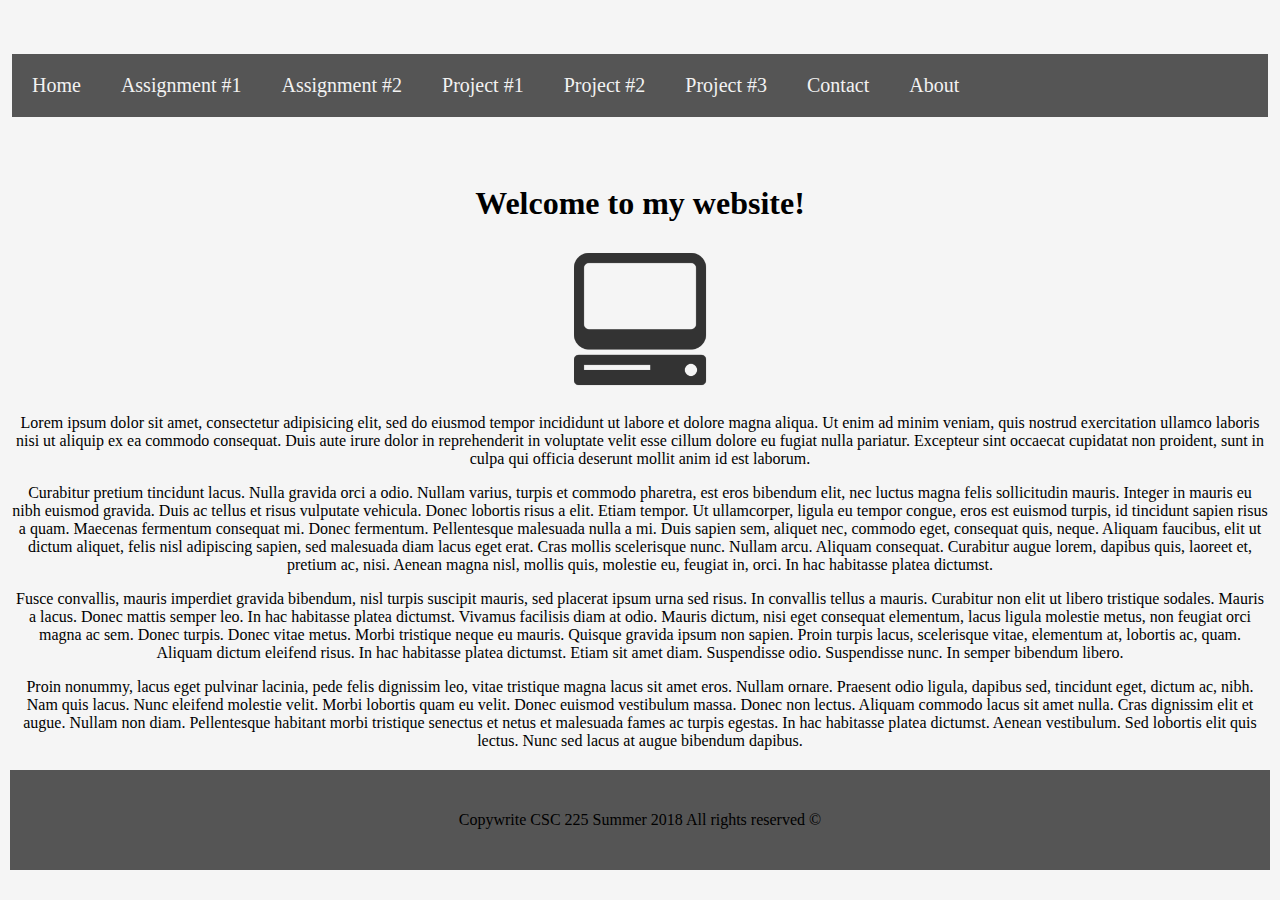
<file: index.html>
<!DOCTYPE html>
<!--
To change this license header, choose License Headers in Project Properties.
To change this template file, choose Tools | Templates
and open the template in the editor.
-->
<html>
    <head>
        <title>Welcome</title>
        <meta charset="UTF-8">
        <meta name="viewport" content="width=device-width, initial-scale=1.0">
        <link rel="stylesheet" href="./stylesheets/homepage_style.css">
    </head>
    <body>
        <table border="0" align="center" cellpadding="2px">
            <tr class="banner">
               <td colspan="3" align="center">
                   <div class="navbar">
                        <a href="index.html">Home</a>
                        <a href="firstpage.html">Assignment #1</a>
                        <a href="tabledemo.html">Assignment #2</a>
                        <a href="Project1.html">Project #1</a>
                        <a href="worst_buy.html">Project #2</a>
                        <a href="pizzashop.html">Project #3</a>
                        <a href="#">Contact</a>
                        <a href="#">About</a>
                   </div>
                    <!-- <img src="./images/banner1.jpg"> -->
                </td>
            </tr>
            <tr class="main-body">
                <td id="body-content" align="center" width="100%">
                    <h1>Welcome to my website!</h1>
                    <img src="./images/computerlogo.png" width="150px" height="150px">
                    <p>
                        Lorem ipsum dolor sit amet, consectetur adipisicing elit, sed do eiusmod tempor incididunt ut labore et dolore magna aliqua. Ut enim ad minim veniam, quis nostrud exercitation ullamco laboris nisi ut aliquip ex ea commodo consequat. Duis aute irure dolor in reprehenderit in voluptate velit esse cillum dolore eu fugiat nulla pariatur. Excepteur sint occaecat cupidatat non proident, sunt in culpa qui officia deserunt mollit anim id est laborum.
                    </p>
                    <p>
                        Curabitur pretium tincidunt lacus. Nulla gravida orci a odio. Nullam varius, turpis et commodo pharetra, est eros bibendum elit, nec luctus magna felis sollicitudin mauris. Integer in mauris eu nibh euismod gravida. Duis ac tellus et risus vulputate vehicula. Donec lobortis risus a elit. Etiam tempor. Ut ullamcorper, ligula eu tempor congue, eros est euismod turpis, id tincidunt sapien risus a quam. Maecenas fermentum consequat mi. Donec fermentum. Pellentesque malesuada nulla a mi. Duis sapien sem, aliquet nec, commodo eget, consequat quis, neque. Aliquam faucibus, elit ut dictum aliquet, felis nisl adipiscing sapien, sed malesuada diam lacus eget erat. Cras mollis scelerisque nunc. Nullam arcu. Aliquam consequat. Curabitur augue lorem, dapibus quis, laoreet et, pretium ac, nisi. Aenean magna nisl, mollis quis, molestie eu, feugiat in, orci. In hac habitasse platea dictumst.
                    </p>
                    <p>
                        Fusce convallis, mauris imperdiet gravida bibendum, nisl turpis suscipit mauris, sed placerat ipsum urna sed risus. In convallis tellus a mauris. Curabitur non elit ut libero tristique sodales. Mauris a lacus. Donec mattis semper leo. In hac habitasse platea dictumst. Vivamus facilisis diam at odio. Mauris dictum, nisi eget consequat elementum, lacus ligula molestie metus, non feugiat orci magna ac sem. Donec turpis. Donec vitae metus. Morbi tristique neque eu mauris. Quisque gravida ipsum non sapien. Proin turpis lacus, scelerisque vitae, elementum at, lobortis ac, quam. Aliquam dictum eleifend risus. In hac habitasse platea dictumst. Etiam sit amet diam. Suspendisse odio. Suspendisse nunc. In semper bibendum libero.
                    </p>
                    <p>
                        Proin nonummy, lacus eget pulvinar lacinia, pede felis dignissim leo, vitae tristique magna lacus sit amet eros. Nullam ornare. Praesent odio ligula, dapibus sed, tincidunt eget, dictum ac, nibh. Nam quis lacus. Nunc eleifend molestie velit. Morbi lobortis quam eu velit. Donec euismod vestibulum massa. Donec non lectus. Aliquam commodo lacus sit amet nulla. Cras dignissim elit et augue. Nullam non diam. Pellentesque habitant morbi tristique senectus et netus et malesuada fames ac turpis egestas. In hac habitasse platea dictumst. Aenean vestibulum. Sed lobortis elit quis lectus. Nunc sed lacus at augue bibendum dapibus.
                    </p>

                </td>
            </tr>
            <tr class="bottom">
		<td colspan="3" align="center">
                    Copywrite CSC 225 Summer 2018 All rights reserved &copy;
                </td>
            </tr>
        </table>
    </body>
</html>
</file>
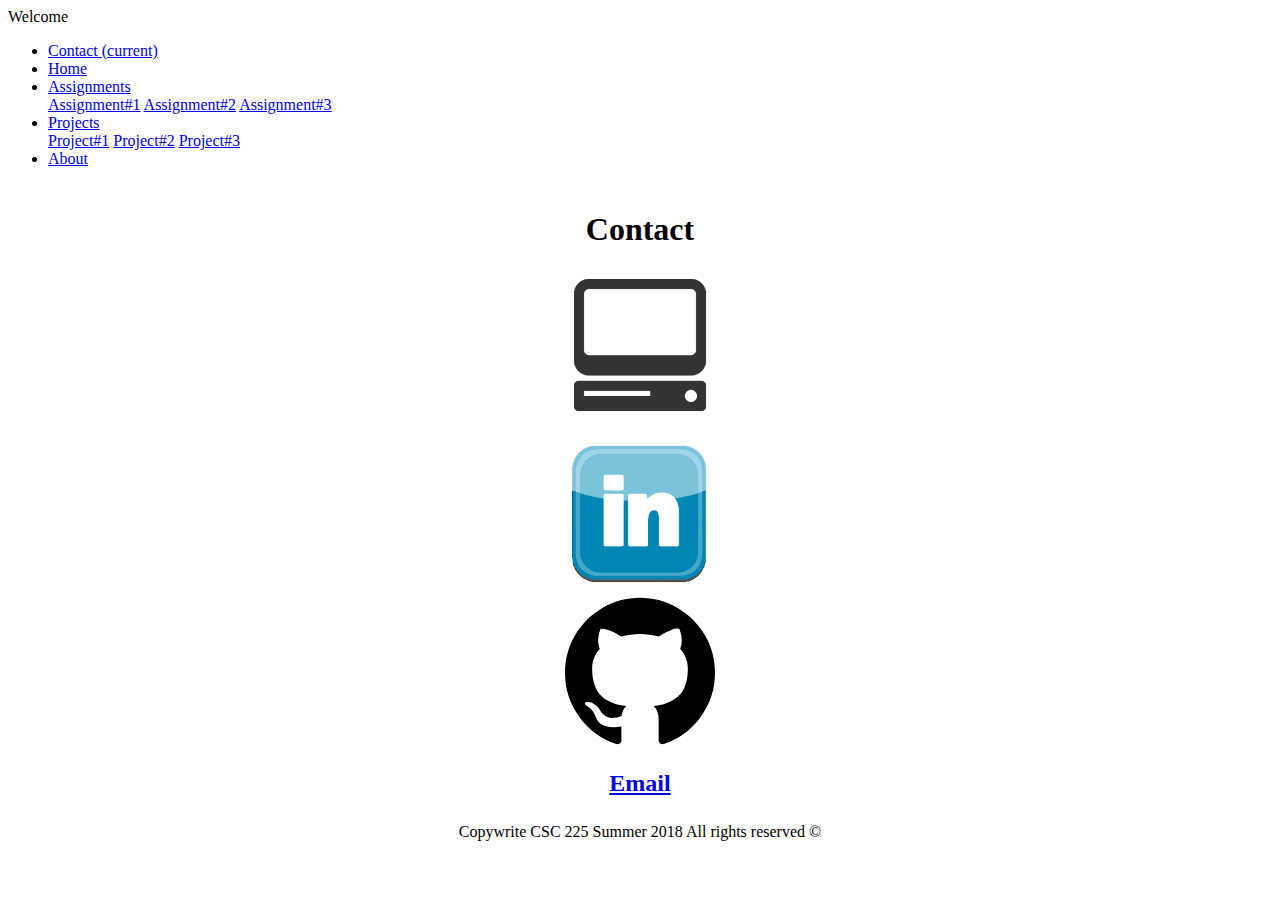
<file: contact.html>
<!DOCTYPE html>
<!--
To change this license header, choose License Headers in Project Properties.
To change this template file, choose Tools | Templates
and open the template in the editor.
-->
<html lang="en">
    <head>
        <title>Contact</title>
        <meta charset="UTF-8">
        <meta name="viewport" content="width=device-width, initial-scale=1, shrink-to-fit=no">
    <!-- Bootstrap CSS -->
    <link rel="stylesheet" href="https://stackpath.bootstrapcdn.com/bootstrap/4.1.2/css/bootstrap.min.css" integrity="sha384-Smlep5jCw/wG7hdkwQ/Z5nLIefveQRIY9nfy6xoR1uRYBtpZgI6339F5dgvm/e9B" crossorigin="anonymous">
    <link rel="stylesheet" href="./stylesheets/responsive_style.css">
    <link rel="stylesheet" href="https://use.fontawesome.com/releases/v5.2.0/css/all.css" integrity="sha384-hWVjflwFxL6sNzntih27bfxkr27PmbbK/iSvJ+a4+0owXq79v+lsFkW54bOGbiDQ" crossorigin="anonymous">
    </head>
    <body>
         <table border="0" align="center" cellpadding="2px">
            <tr class="banner">
               <nav class="navbar navbar-expand-lg navbar-fixed-top navbar-dark bg-secondary">
  <span class="navbar-brand">Welcome</span>
  <div class="collapse navbar-collapse" id="navbarNav">
    <ul class="navbar-nav">
      <li class="nav-item active">
        <a class="nav-link" href="contact.html">Contact <span class="sr-only">(current)</span></a>
      </li>
            <li class="nav-item"><a class="nav-link" href="index2.html">Home</a></li>
      <li class="nav-item dropdown">
        <a class="nav-link dropdown-toggle" href="#" id="navbarDropdownMenuLink" data-toggle="dropdown" aria-haspopup="true" aria-expanded="false">
          Assignments
        </a>
        <div class="dropdown-menu" aria-labelledby="navbarDropdownMenuLink">
          <a class="dropdown-item" href="firstpage.html">Assignment#1</a>
          <a class="dropdown-item" href="tabledemo.html">Assignment#2</a>
          <a class="dropdown-item" href="#">Assignment#3</a>
        </div>
      </li>
      <li class="nav-item dropdown">
        <a class="nav-link dropdown-toggle" href="#" id="navbarDropdownMenuLink" data-toggle="dropdown" aria-haspopup="true" aria-expanded="false">
          Projects
        </a>
        <div class="dropdown-menu" aria-labelledby="navbarDropdownMenuLink">
          <a class="dropdown-item" href="#">Project#1</a>
          <a class="dropdown-item" href="worst_buy.html">Project#2</a>
          <a class="dropdown-item" href="pizzashop.html">Project#3</a>
        </div>
      </li>
      <li class="nav-item">
        <a class="nav-link" href="about.html">About</a>
      </li>
    </ul>
  </div>
</nav>
            </tr>
            <tr class="main-body">
                <td id="body-content" align="center" width="100%">
                    <div class="container-fluid">
                        <div class="row">
                            <div class="col-lg-6"><h1>Contact</h1></div>
                        </div>
                        <div class="row">
                            <div class="col-lg-4"><img src="./images/computerlogo.png" width="150px" height="150px"></div>
                        </div>
                    </div>
                    
                    <i class="fab fa-linkedin"></i>
                    
                    <br>
                    <a href="https://www.linkedin.com/in/hagi-g-550b67100/"><img src="./images/linkedinlogo.png" width="150px" height="150px"></a>
                    <br>
                    <a href="https://github.com/Hgarcia12/"><img src="./images/githublogo.svg" width="150px" height="150px"></a>
                    <a href="mailto:hagigarcia25@gmail.com"><h2>Email</h2></a>
                    
                </td>
            </tr>
            <tr class="bottom">
		<td colspan="3" align="center">
                    Copywrite CSC 225 Summer 2018 All rights reserved &copy;
                </td>
            </tr>
        </table>
        <script src="https://code.jquery.com/jquery-3.3.1.slim.min.js" integrity="sha384-q8i/X+965DzO0rT7abK41JStQIAqVgRVzpbzo5smXKp4YfRvH+8abtTE1Pi6jizo" crossorigin="anonymous"></script>
    <script src="https://cdnjs.cloudflare.com/ajax/libs/popper.js/1.14.3/umd/popper.min.js" integrity="sha384-ZMP7rVo3mIykV+2+9J3UJ46jBk0WLaUAdn689aCwoqbBJiSnjAK/l8WvCWPIPm49" crossorigin="anonymous"></script>
    <script src="https://stackpath.bootstrapcdn.com/bootstrap/4.1.2/js/bootstrap.min.js" integrity="sha384-o+RDsa0aLu++PJvFqy8fFScvbHFLtbvScb8AjopnFD+iEQ7wo/CG0xlczd+2O/em" crossorigin="anonymous"></script>
    </body>
</html>
</file>
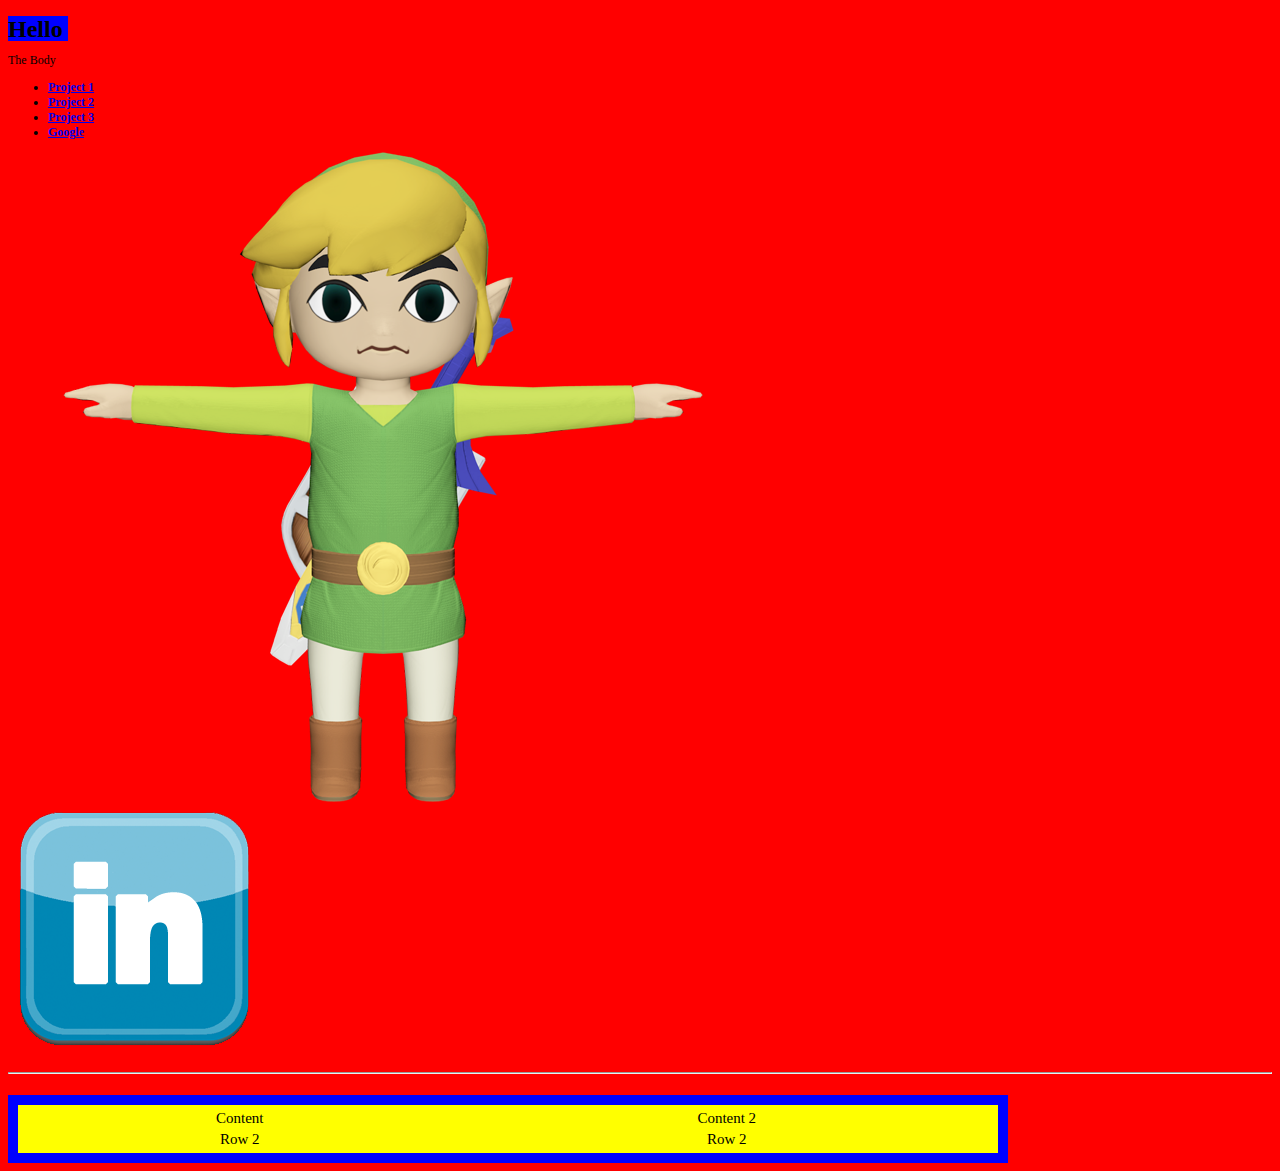
<file: firstpage.html>
<!DOCTYPE html>
<head>
	<title>Hagi's Website | Welcome!</title>
	<!--Author: Hagi Garcia
		Date: 6/7/2018
	-->
	
	<!--Using external styling for html page-->
	<link rel="stylesheet" href="./stylesheets/style.css"></link>
</head>
<body>
	<div id="navbar"><h1>Hello</h1></div>
	<p>The Body</p>
	<ul>
	<li><a href="Project1.html"><b>Project 1</b></a></li>
	<li><a href="Project2.html"><b>Project 2</b></a></li>
	<li><a href="Project3.html"><b>Project 3</b></a></li>
	<li><a href="http://www.google.com"><b>Google</b></a></li>
	</ul>
	<a href="https://www.nintendo.com"><img src="./images/linktpose.png"/></a>
	<br>
	<a href="https://www.linkedin.com"><img src="./images/linkedinlogo.png"/></a>
	<hr/>
	<br>
	<div id="table1">
	<table>
	<tr>
	<td>Content</td>
	<td>Content 2</td>
	</tr>
	<tr>
	<td>Row 2</td>
	<td>Row 2</td>
	</tr>
	</table>
	</div>
</body>
</html>
</file>
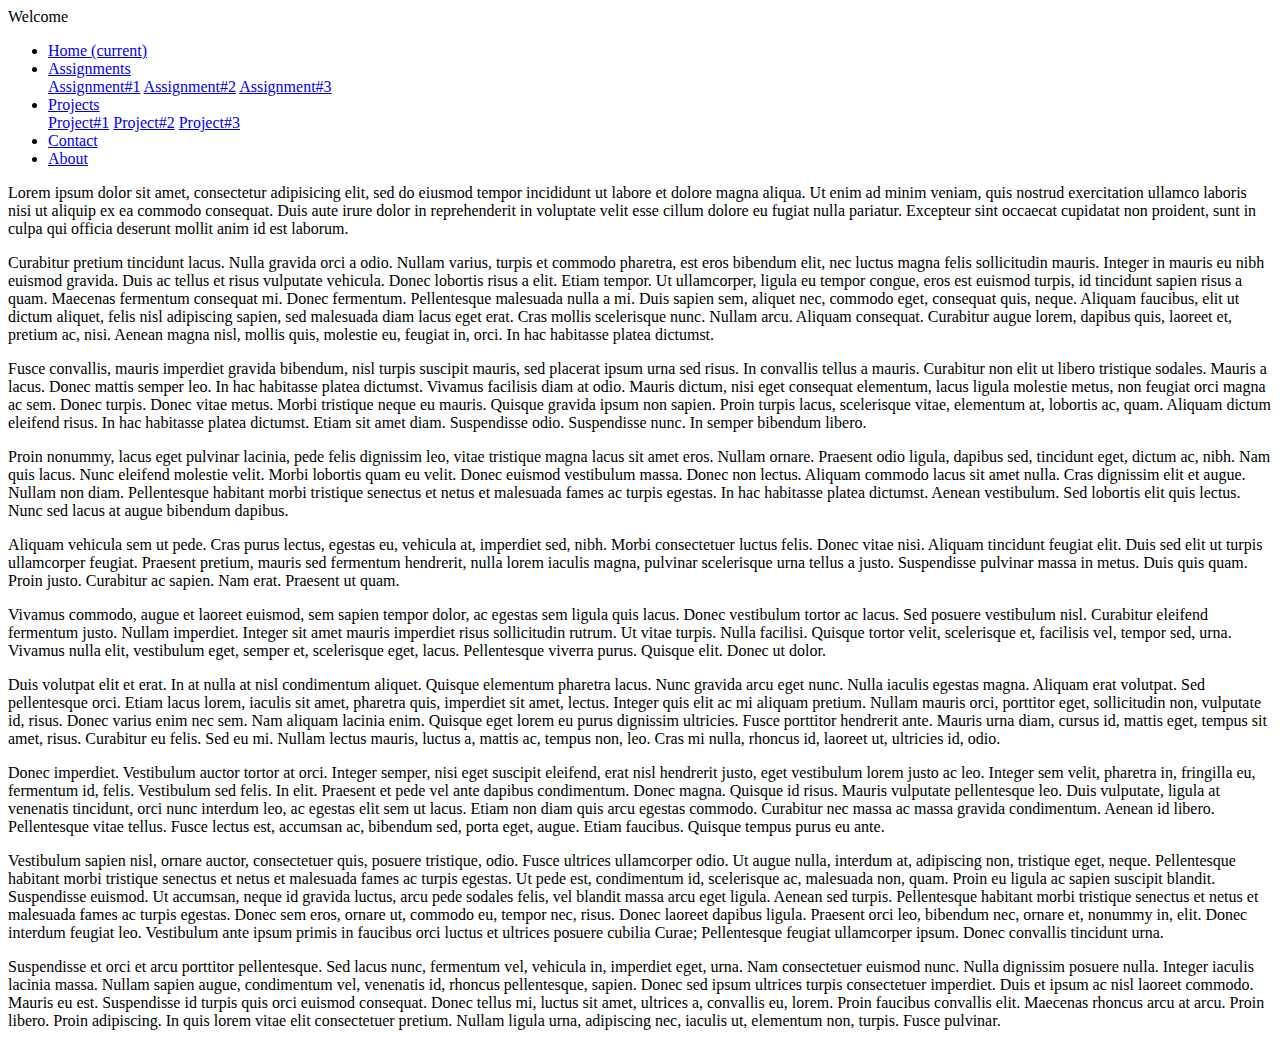
<file: index2.html>
<!doctype html>
<html lang="en">
  <head>
      <title>Welcome</title>
    <meta charset="utf-8">
    <meta name="viewport" content="width=device-width, initial-scale=1, shrink-to-fit=no">
    <!-- Bootstrap CSS -->
    <link rel="stylesheet" href="https://stackpath.bootstrapcdn.com/bootstrap/4.1.2/css/bootstrap.min.css" integrity="sha384-Smlep5jCw/wG7hdkwQ/Z5nLIefveQRIY9nfy6xoR1uRYBtpZgI6339F5dgvm/e9B" crossorigin="anonymous">
    <link rel="stylesheet" href="./stylesheets/responsive_style.css">
  </head>
  <body>
      <nav class="navbar navbar-expand-lg navbar-fixed-top navbar-dark bg-secondary">
  <span class="navbar-brand">Welcome</span>
  <div class="collapse navbar-collapse" id="navbarNav">
    <ul class="navbar-nav">
      <li class="nav-item active">
        <a class="nav-link" href="index2.html">Home <span class="sr-only">(current)</span></a>
      </li>
      <li class="nav-item dropdown">
        <a class="nav-link dropdown-toggle" href="#" id="navbarDropdownMenuLink" data-toggle="dropdown" aria-haspopup="true" aria-expanded="false">
          Assignments
        </a>
        <div class="dropdown-menu" aria-labelledby="navbarDropdownMenuLink">
          <a class="dropdown-item" href="firstpage.html">Assignment#1</a>
          <a class="dropdown-item" href="tabledemo.html">Assignment#2</a>
          <a class="dropdown-item" href="#">Assignment#3</a>
        </div>
      </li>
      <li class="nav-item dropdown">
        <a class="nav-link dropdown-toggle" href="#" id="navbarDropdownMenuLink" data-toggle="dropdown" aria-haspopup="true" aria-expanded="false">
          Projects
        </a>
        <div class="dropdown-menu" aria-labelledby="navbarDropdownMenuLink">
          <a class="dropdown-item" href="#">Project#1</a>
          <a class="dropdown-item" href="worst_buy.html">Project#2</a>
          <a class="dropdown-item" href="pizzashop.html">Project#3</a>
        </div>
      </li>
      <li class="nav-item">
        <a class="nav-link" href="contact.html">Contact</a>
      </li>
      <li class="nav-item">
        <a class="nav-link" href="about.html">About</a>
      </li>
    </ul>
  </div>
</nav>

      <p>
          Lorem ipsum dolor sit amet, consectetur adipisicing elit, sed do eiusmod tempor incididunt ut labore et dolore magna aliqua. Ut enim ad minim veniam, quis nostrud exercitation ullamco laboris nisi ut aliquip ex ea commodo consequat. Duis aute irure dolor in reprehenderit in voluptate velit esse cillum dolore eu fugiat nulla pariatur. Excepteur sint occaecat cupidatat non proident, sunt in culpa qui officia deserunt mollit anim id est laborum.
      </p>
      <p>
          Curabitur pretium tincidunt lacus. Nulla gravida orci a odio. Nullam varius, turpis et commodo pharetra, est eros bibendum elit, nec luctus magna felis sollicitudin mauris. Integer in mauris eu nibh euismod gravida. Duis ac tellus et risus vulputate vehicula. Donec lobortis risus a elit. Etiam tempor. Ut ullamcorper, ligula eu tempor congue, eros est euismod turpis, id tincidunt sapien risus a quam. Maecenas fermentum consequat mi. Donec fermentum. Pellentesque malesuada nulla a mi. Duis sapien sem, aliquet nec, commodo eget, consequat quis, neque. Aliquam faucibus, elit ut dictum aliquet, felis nisl adipiscing sapien, sed malesuada diam lacus eget erat. Cras mollis scelerisque nunc. Nullam arcu. Aliquam consequat. Curabitur augue lorem, dapibus quis, laoreet et, pretium ac, nisi. Aenean magna nisl, mollis quis, molestie eu, feugiat in, orci. In hac habitasse platea dictumst.
      </p>
      <p>
          Fusce convallis, mauris imperdiet gravida bibendum, nisl turpis suscipit mauris, sed placerat ipsum urna sed risus. In convallis tellus a mauris. Curabitur non elit ut libero tristique sodales. Mauris a lacus. Donec mattis semper leo. In hac habitasse platea dictumst. Vivamus facilisis diam at odio. Mauris dictum, nisi eget consequat elementum, lacus ligula molestie metus, non feugiat orci magna ac sem. Donec turpis. Donec vitae metus. Morbi tristique neque eu mauris. Quisque gravida ipsum non sapien. Proin turpis lacus, scelerisque vitae, elementum at, lobortis ac, quam. Aliquam dictum eleifend risus. In hac habitasse platea dictumst. Etiam sit amet diam. Suspendisse odio. Suspendisse nunc. In semper bibendum libero.
      </p>
      <p>
          Proin nonummy, lacus eget pulvinar lacinia, pede felis dignissim leo, vitae tristique magna lacus sit amet eros. Nullam ornare. Praesent odio ligula, dapibus sed, tincidunt eget, dictum ac, nibh. Nam quis lacus. Nunc eleifend molestie velit. Morbi lobortis quam eu velit. Donec euismod vestibulum massa. Donec non lectus. Aliquam commodo lacus sit amet nulla. Cras dignissim elit et augue. Nullam non diam. Pellentesque habitant morbi tristique senectus et netus et malesuada fames ac turpis egestas. In hac habitasse platea dictumst. Aenean vestibulum. Sed lobortis elit quis lectus. Nunc sed lacus at augue bibendum dapibus.
      </p>
      <p>
          Aliquam vehicula sem ut pede. Cras purus lectus, egestas eu, vehicula at, imperdiet sed, nibh. Morbi consectetuer luctus felis. Donec vitae nisi. Aliquam tincidunt feugiat elit. Duis sed elit ut turpis ullamcorper feugiat. Praesent pretium, mauris sed fermentum hendrerit, nulla lorem iaculis magna, pulvinar scelerisque urna tellus a justo. Suspendisse pulvinar massa in metus. Duis quis quam. Proin justo. Curabitur ac sapien. Nam erat. Praesent ut quam.
      </p>
      <p>
          Vivamus commodo, augue et laoreet euismod, sem sapien tempor dolor, ac egestas sem ligula quis lacus. Donec vestibulum tortor ac lacus. Sed posuere vestibulum nisl. Curabitur eleifend fermentum justo. Nullam imperdiet. Integer sit amet mauris imperdiet risus sollicitudin rutrum. Ut vitae turpis. Nulla facilisi. Quisque tortor velit, scelerisque et, facilisis vel, tempor sed, urna. Vivamus nulla elit, vestibulum eget, semper et, scelerisque eget, lacus. Pellentesque viverra purus. Quisque elit. Donec ut dolor.
      </p>
      <p>
          Duis volutpat elit et erat. In at nulla at nisl condimentum aliquet. Quisque elementum pharetra lacus. Nunc gravida arcu eget nunc. Nulla iaculis egestas magna. Aliquam erat volutpat. Sed pellentesque orci. Etiam lacus lorem, iaculis sit amet, pharetra quis, imperdiet sit amet, lectus. Integer quis elit ac mi aliquam pretium. Nullam mauris orci, porttitor eget, sollicitudin non, vulputate id, risus. Donec varius enim nec sem. Nam aliquam lacinia enim. Quisque eget lorem eu purus dignissim ultricies. Fusce porttitor hendrerit ante. Mauris urna diam, cursus id, mattis eget, tempus sit amet, risus. Curabitur eu felis. Sed eu mi. Nullam lectus mauris, luctus a, mattis ac, tempus non, leo. Cras mi nulla, rhoncus id, laoreet ut, ultricies id, odio.
      </p>
      <p>
          Donec imperdiet. Vestibulum auctor tortor at orci. Integer semper, nisi eget suscipit eleifend, erat nisl hendrerit justo, eget vestibulum lorem justo ac leo. Integer sem velit, pharetra in, fringilla eu, fermentum id, felis. Vestibulum sed felis. In elit. Praesent et pede vel ante dapibus condimentum. Donec magna. Quisque id risus. Mauris vulputate pellentesque leo. Duis vulputate, ligula at venenatis tincidunt, orci nunc interdum leo, ac egestas elit sem ut lacus. Etiam non diam quis arcu egestas commodo. Curabitur nec massa ac massa gravida condimentum. Aenean id libero. Pellentesque vitae tellus. Fusce lectus est, accumsan ac, bibendum sed, porta eget, augue. Etiam faucibus. Quisque tempus purus eu ante.
      </p>
      <p>
          Vestibulum sapien nisl, ornare auctor, consectetuer quis, posuere tristique, odio. Fusce ultrices ullamcorper odio. Ut augue nulla, interdum at, adipiscing non, tristique eget, neque. Pellentesque habitant morbi tristique senectus et netus et malesuada fames ac turpis egestas. Ut pede est, condimentum id, scelerisque ac, malesuada non, quam. Proin eu ligula ac sapien suscipit blandit. Suspendisse euismod. Ut accumsan, neque id gravida luctus, arcu pede sodales felis, vel blandit massa arcu eget ligula. Aenean sed turpis. Pellentesque habitant morbi tristique senectus et netus et malesuada fames ac turpis egestas. Donec sem eros, ornare ut, commodo eu, tempor nec, risus. Donec laoreet dapibus ligula. Praesent orci leo, bibendum nec, ornare et, nonummy in, elit. Donec interdum feugiat leo. Vestibulum ante ipsum primis in faucibus orci luctus et ultrices posuere cubilia Curae; Pellentesque feugiat ullamcorper ipsum. Donec convallis tincidunt urna.
      </p>
      <p>
          Suspendisse et orci et arcu porttitor pellentesque. Sed lacus nunc, fermentum vel, vehicula in, imperdiet eget, urna. Nam consectetuer euismod nunc. Nulla dignissim posuere nulla. Integer iaculis lacinia massa. Nullam sapien augue, condimentum vel, venenatis id, rhoncus pellentesque, sapien. Donec sed ipsum ultrices turpis consectetuer imperdiet. Duis et ipsum ac nisl laoreet commodo. Mauris eu est. Suspendisse id turpis quis orci euismod consequat. Donec tellus mi, luctus sit amet, ultrices a, convallis eu, lorem. Proin faucibus convallis elit. Maecenas rhoncus arcu at arcu. Proin libero. Proin adipiscing. In quis lorem vitae elit consectetuer pretium. Nullam ligula urna, adipiscing nec, iaculis ut, elementum non, turpis. Fusce pulvinar.
      </p>
    <!-- Optional JavaScript -->
    <!-- jQuery first, then Popper.js, then Bootstrap JS -->
    <script src="https://code.jquery.com/jquery-3.3.1.slim.min.js" integrity="sha384-q8i/X+965DzO0rT7abK41JStQIAqVgRVzpbzo5smXKp4YfRvH+8abtTE1Pi6jizo" crossorigin="anonymous"></script>
    <script src="https://cdnjs.cloudflare.com/ajax/libs/popper.js/1.14.3/umd/popper.min.js" integrity="sha384-ZMP7rVo3mIykV+2+9J3UJ46jBk0WLaUAdn689aCwoqbBJiSnjAK/l8WvCWPIPm49" crossorigin="anonymous"></script>
    <script src="https://stackpath.bootstrapcdn.com/bootstrap/4.1.2/js/bootstrap.min.js" integrity="sha384-o+RDsa0aLu++PJvFqy8fFScvbHFLtbvScb8AjopnFD+iEQ7wo/CG0xlczd+2O/em" crossorigin="anonymous"></script>
  </body>
</html>
</file>
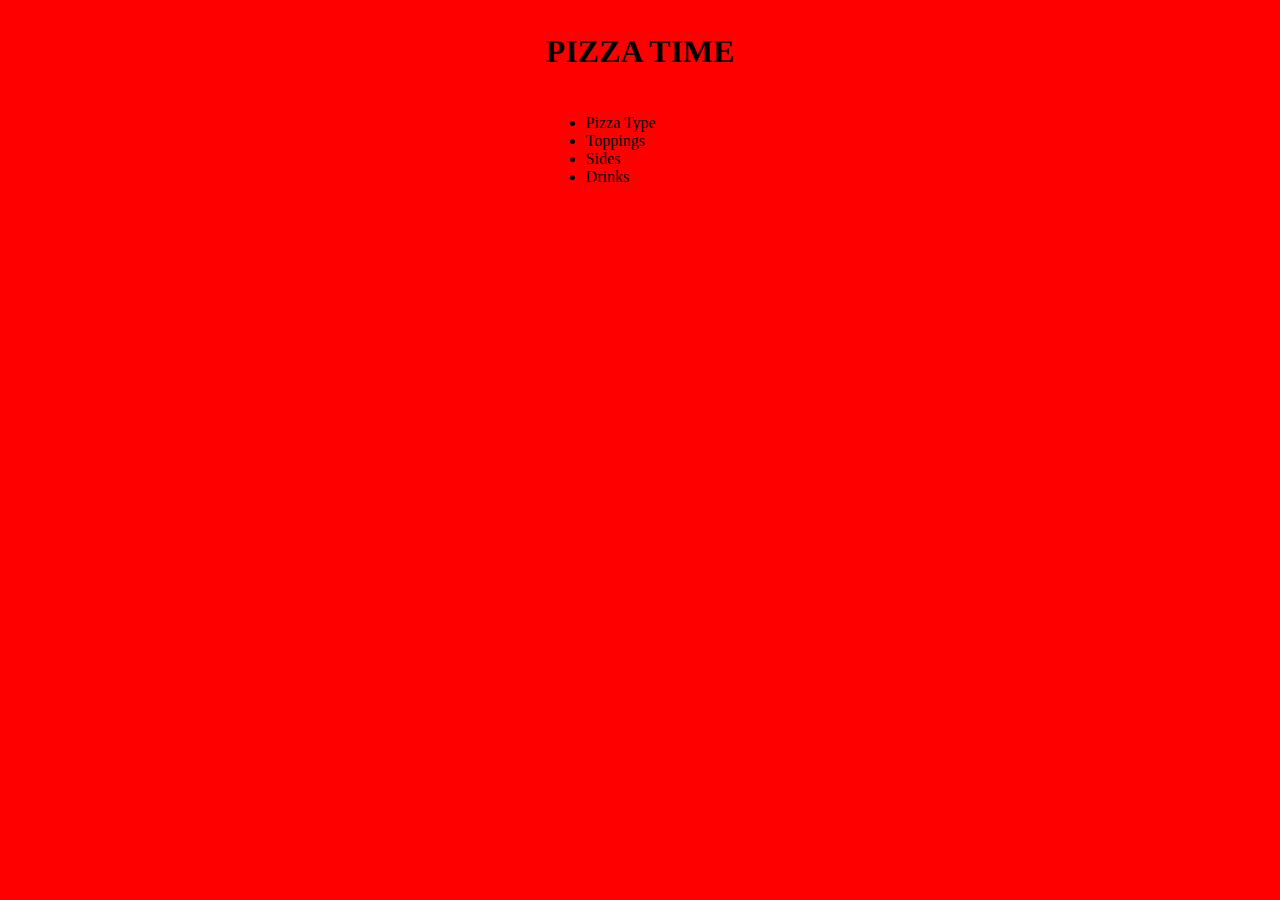
<file: pizzatime.html>
<!DOCTYPE html>
<!--
To change this license header, choose License Headers in Project Properties.
To change this template file, choose Tools | Templates
and open the template in the editor.
-->
<html>
    <head>
        <title>TODO supply a title</title>
        <meta charset="UTF-8">
        <meta name="viewport" content="width=device-width, initial-scale=1.0">
        <link rel="stylesheet" href="./stylesheets/pizzaform_style.css">
        <script src="./scripts/pizzatime_script.js"></script>
    </head>
    <body>
        <table border="0" align="center" cellpadding="2px">
            <tr id="banner">
                <td colspan="3" align="center">
                    <h1> PIZZA TIME </h1>
                </td>
            </tr>
            <tr id="body">
                <td>
                    <ul>
                        <li>Pizza Type</li>
                        <li>Toppings</li>
                        <li>Sides</li>
                        <li>Drinks</li>
                    </ul>
                </td>
            </tr>
        </table>
    </body>
</html>
</file>
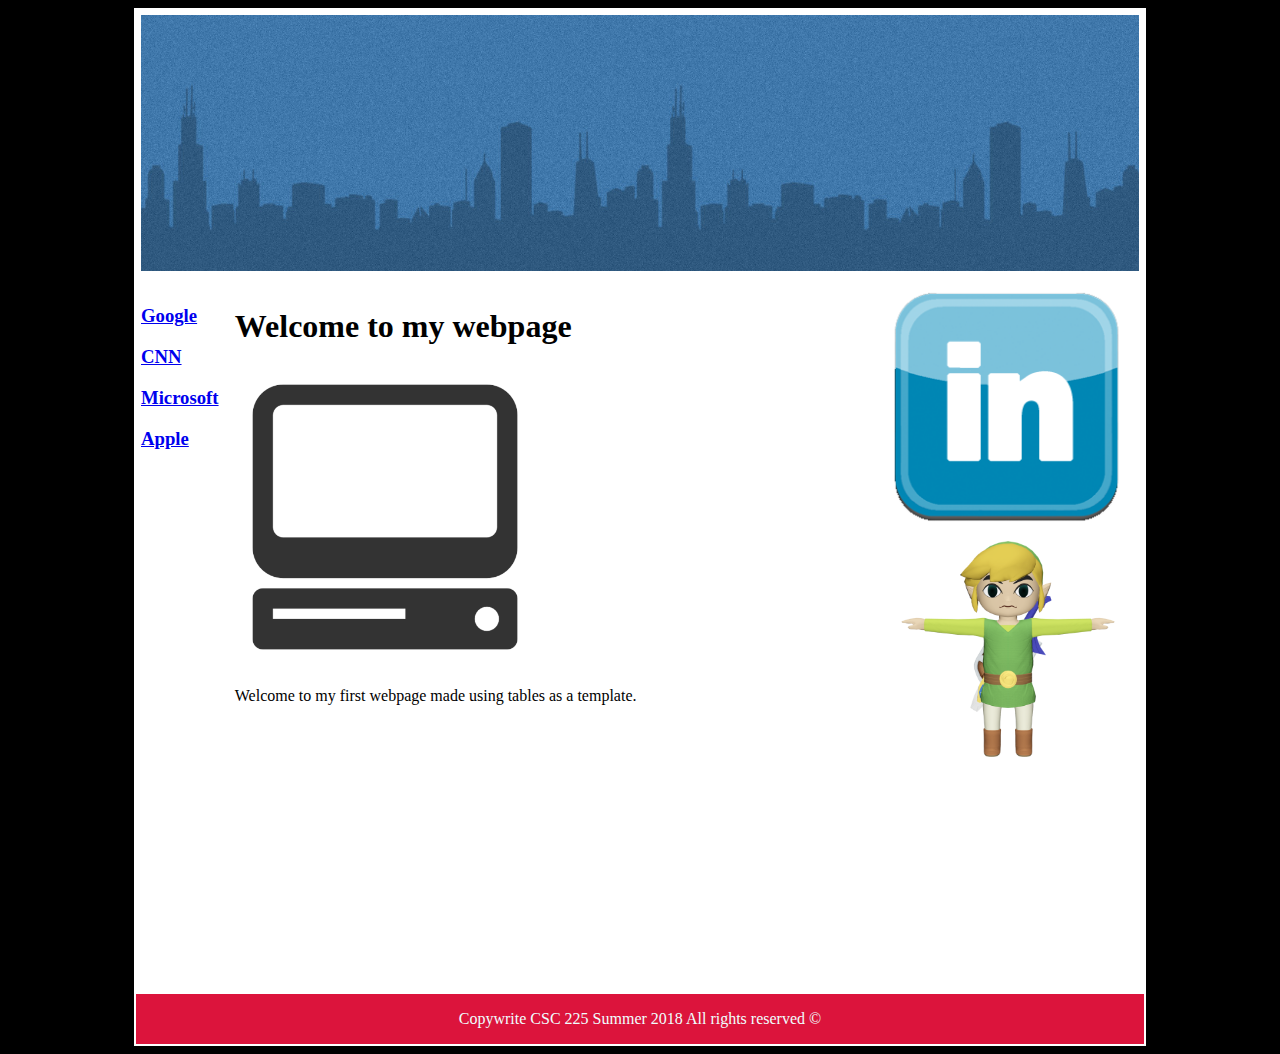
<file: tabledemo.html>
<!DOCTYPE html>
<head>
<title>Tables</title>
<link rel="stylesheet" href="./stylesheets/style2.css"></link>
</head>
<body>
<table border="0" align="center" cellpadding="5px">
	<tr id="tr1">
		<td colspan="3" align="center"><img width="998px" src="./images/banner1.jpg"></td>
	</tr>
	<tr id="tr2">
		<td id="td2" width="50px">
			<h3><a href="http://google.com">Google</a></h3>
                        <h3><a href="http://cnn.com">CNN</a></h3>
                        <h3><a href="http://microsoft.com">Microsoft</a></h3>
                        <h3><a href="http://apple.com">Apple</a></h3>
		</td>
		<td id="td2_1" width="600px">
			<h1>Welcome to my webpage</h1>
			<img width="300px" src="./images/computerlogo.png">
			<p>Welcome to my first webpage made using tables as a template.</p>
		</td>
		<td id="td2_2" align="center" width="150px">
			<img width="250px" src="./images/linkedinlogo.png">
			<img width="250px" src="./images/linktpose.png">
		</td>
	</tr>
	<tr id="tr3">
		<td colspan="3" align="center">Copywrite CSC 225 Summer 2018 All rights reserved &copy;</td>
	</tr>
</table>

</body>
</html>
</file>
<file: stylesheets/homepage_style.css>
/*
To change this license header, choose License Headers in Project Properties.
To change this template file, choose Tools | Templates
and open the template in the editor.
*/
/* 
    Created on : Jun 14, 2018, 7:41:46 PM
    Author     : hagig
*/
body{
    background-color: whitesmoke;
}
.navbar{
    background-color: #555;
    overflow: hidden;
}
.navbar a{
    float: left;
    color: #f2f2f2;
    text-align: center;
    text-decoration: none;
    padding: 20px 20px;
    font-size: 20px;
}
.navbar a:hover{
    background-color: #ddd;
    color: black;
}
.banner{
    height: 150px;
}
.main-body{
    height: 100%;
}
.bottom{
    width: 10000px;
    height: 100px;
    background-color: #555;
}
#body-content{
   vertical-align: top;
}
</file>
<file: stylesheets/responsive_style.css>
body{
    height: 100%;
}
</file>
<file: stylesheets/style.css>
body{
	background-color: red;
	font-size: 12px;
}
#navbar{
	width: 60px;
	height: 25px;
	text-align:center-left;
	background-color: blue;
	border: 10px;
}
#table1{
	font-size: 15px;
	border: 10px;
	text-align: center;
	width: 1000px;
}
table{
	padding:2px;
	width:1000px;
	text-align:center;
	background-color:yellow;
	border:10px;
	border-color:blue;
	border-style:solid;
}
</file>
<file: stylesheets/pizzaform_style.css>
/*
To change this license header, choose License Headers in Project Properties.
To change this template file, choose Tools | Templates
and open the template in the editor.
*/
/* 
    Created on : Jul 10, 2018, 7:19:59 PM
    Author     : hagig
*/
body{
    background-color: red;
}
#body{
    list-style: none;
}
#body-content h1{
    text-align: center;
    
}
#sep_line{
    background-color: red;
}
#buy_button:hover{
    background-color: red;
    border:2px solid red;
}
#clear_button:hover{
    background-color: red;
    border:2px solid red;
}
input[type=button] {
    padding:5px; 
    background-color: #E82C0C;
    border:2px solid red; 
    border-radius: 10px;
}
input[type=button]:hover{
    background-color: grey;
    border:2px solid black;
}
.the_chef{
    position: relative;
    display: inline-block;
}
.the_chef .chef_says {
    visibility: hidden;
    font-size: 22px;
    width: 110px;
    color: red;
    text-align: center;
    padding: 5px 0;
    border-radius: 6px;
    border-color: black;
    border-width:10px;
    
    position: absolute;
    z-index: 0;
}
.the_chef:hover .chef_says{
    visibility: visible;
}
</file>
<file: stylesheets/style2.css>
body{
	background-color: #000000;
}
table{
	width:1000px;
	background-color: #FFFFFF;
}
#tr1{
	height:150px;
}
#tr2{
	height:700px;
}
#tr3{
	height:50px;
	background-color: crimson;
	color: azure;
}
#td2{
	height:700px;
	vertical-align:top;
}
#td2_1{
	vertical-align:top;
}
#td2_2{
	vertical-align:top;
}
</file>
